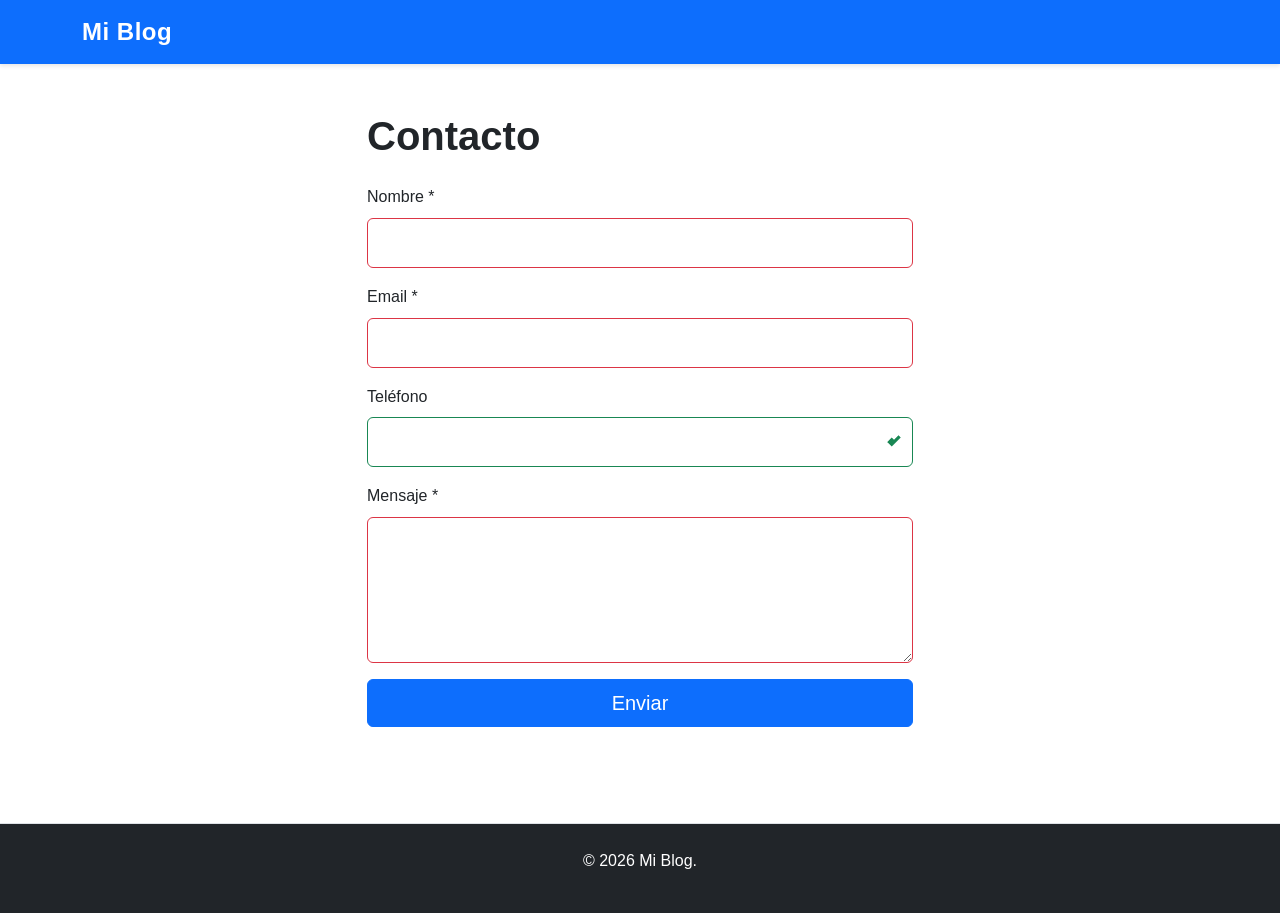
<file: contact.html>
<!DOCTYPE html>
<html lang="es">
<head>
    <meta charset="UTF-8">
    <meta name="viewport" content="width=device-width, initial-scale=1.0">
    <title>Contacto - Mi Blog</title>
    <link href="https://cdn.jsdelivr.net/npm/bootstrap@5.3.0/dist/css/bootstrap.min.css" rel="stylesheet">
    <link rel="stylesheet" href="assets/styles.css">
</head>
<body>
    <!-- Navbar -->
    <nav class="navbar navbar-expand-md navbar-dark bg-primary sticky-top">
        <div class="container">
            <a class="navbar-brand fw-bold" href="index.html">Mi Blog</a>
        </div>
    </nav>

    <!-- Formulario de contacto -->
    <main class="py-5">
        <div class="container">
            <div class="row justify-content-center">
                <div class="col-md-6">
                    <h1 class="mb-4">Contacto</h1>

                    <form id="contactForm" novalidate>
                        <!-- Campo nombre (COMPLETAR: validación) -->
                        <div class="mb-3">
                            <label for="name" class="form-label">Nombre *</label>
                            <input type="text" class="form-control" id="name" name="name" required>
                            <div class="invalid-feedback">
                                Por favor ingresa tu nombre.
                            </div>
                        </div>

                        <!-- Campo email (COMPLETAR) -->
                        <div class="mb-3">
                            <label for="email" class="form-label">Email *</label>
                            <input type="email" class="form-control" id="email" name="email" required>
                            <div class="invalid-feedback">
                                Por favor ingresa un email válido.
                            </div>
                        </div>

                        <!-- Campo teléfono (COMPLETAR: opcional) -->
                        <div class="mb-3">
                            <label for="phone" class="form-label">Teléfono</label>
                            <input type="tel" class="form-control" id="phone" name="phone">
                        </div>

                        <!-- Campo mensaje (COMPLETAR: minlength) -->
                        <div class="mb-3">
                            <label for="message" class="form-label">Mensaje *</label>
                            <textarea class="form-control" id="message" name="message" rows="5" required minlength="10"></textarea>
                            <div class="invalid-feedback">
                                El mensaje debe tener al menos 10 caracteres.
                            </div>
                        </div>

                        <!-- Botón submit -->
                        <button type="submit" class="btn btn-primary btn-lg w-100">Enviar</button>
                    </form>
                </div>
            </div>
        </div>
    </main>

    <!-- Footer -->
    <footer class="bg-dark text-white py-4 mt-5">
        <div class="container text-center">
            <p>&copy; 2026 Mi Blog.</p>
        </div>
    </footer>

    <!-- Script: validación HTML5 + feedback visual -->
    <script>
        const form = document.getElementById('contactForm');
        form.addEventListener('submit', (e) => {
            if (!form.checkValidity()) {
                e.preventDefault();
                e.stopPropagation();
            }
            form.classList.add('was-validated');
        });
    </script>

    <script src="https://cdn.jsdelivr.net/npm/bootstrap@5.3.0/dist/js/bootstrap.bundle.min.js"></script>
</body>
</html>
</file>
<file: assets/styles.css>
/* ===== Variables CSS ===== */
:root {
    --primary-color: #0d6efd;
    --text-color: #212529;
    --light-bg: #f8f9fa;
    --border-color: #dee2e6;
}

/* ===== Reset y base ===== */
* {
    margin: 0;
    padding: 0;
    box-sizing: border-box;
}

html {
    scroll-behavior: smooth;
}

body {
    font-family: -apple-system, BlinkMacSystemFont, 'Segoe UI', Roboto, 'Helvetica Neue', Arial, sans-serif;
    line-height: 1.6;
    color: var(--text-color);
}

/* ===== Tipografía ===== */
h1, h2, h3 {
    font-weight: 600;
    margin-bottom: 1rem;
}

a {
    text-decoration: none;
    transition: all 0.3s ease;
}

/* ===== Navbar ===== */
.navbar {
    box-shadow: 0 2px 4px rgb(0 0 0 / 10%);
}

.navbar-brand {
    font-size: 1.5rem;
    letter-spacing: 0.5px;
}

.navbar-brand:hover {
    opacity: 0.8;
}

/* ===== Hero Section ===== */
.bg-gradient {
    background: linear-gradient(135deg, #667eea 0%, #764ba2 100%);
}

/* ===== Cards ===== */
.card {
    border: none;
    border-radius: 8px;
    transition: transform 0.3s ease, box-shadow 0.3s ease;
}

.card:hover {
    transform: translateY(-5px);
    box-shadow: 0 8px 16px rgb(0 0 0 / 15%) !important;
}

.card-img-top {
    height: 200px;
    object-fit: cover;
    border-radius: 8px 8px 0 0;
}

/* ===== Botones ===== */
.btn {
    border-radius: 6px;
    font-weight: 500;
    transition: all 0.3s ease;
}

.btn-primary {
    background-color: var(--primary-color);
    border-color: var(--primary-color);
}

.btn-primary:hover {
    background-color: #0b5ed7;
    border-color: #0b5ed7;
    transform: translateY(-2px);
    box-shadow: 0 4px 8px rgb(13 110 253 / 30%);
}

/* ===== Formulario ===== */
.form-control {
    border: 1px solid var(--border-color);
    border-radius: 6px;
    padding: 0.75rem;
    transition: border-color 0.3s ease, box-shadow 0.3s ease;
}

.form-control:focus {
    border-color: var(--primary-color);
    box-shadow: 0 0 0 0.2rem rgb(13 110 253 / 25%);
}

/* Validación HTML5: estilos :valid e :invalid */
.form-control:valid {
    border-color: #198754;
    background-image: url("data:image/svg+xml,%3csvg xmlns='http://www.w3.org/2000/svg' viewBox='0 0 8 8'%3e%3cpath fill='%23198754' d='M.5 4.5L2 3l1-1 1 1 2-2 1 1-3 3-1 1-1-1-1-1z'/%3e%3c/svg%3e");
    background-repeat: no-repeat;
    background-position: right calc(0.375em + 0.1875rem) center;
    background-size: calc(0.75em + 0.375rem) calc(0.75em + 0.375rem);
    padding-right: calc(1.5em + 0.75rem);
}

.form-control:invalid {
    border-color: #dc3545;
    background-image: url("data:image/svg+xml,%3csvg xmlns='http://www.w3.org/2000/svg' viewBox='0 0 12 12' width='12' height='12' fill='none' stroke='%23dc3545' viewBox='0 0 12 12'%3e%3ccircle cx='6' cy='6' r='4.5'/%3e%3cpath stroke-linejoin='round' d='M5.8 3.6h.4L6 6.9h-.4z'/%3e%3ccircle cx='6' cy='8.2' r='.6' fill='%23dc3545' stroke='none'/%3e%3c/svg%3e");
    background-repeat: no-repeat;
    background-position: right calc(0.375em + 0.1875rem) center;
    background-size: calc(0.75em + 0.375rem) calc(0.75em + 0.375rem);
    padding-right: calc(1.5em + 0.75rem);
}

.invalid-feedback {
    display: none;
    width: 100%;
    margin-top: 0.25rem;
    font-size: 0.875em;
    color: #dc3545;
}

.was-validated .form-control:invalid ~ .invalid-feedback {
    display: block;
}

/* ===== Footer ===== */
footer {
    margin-top: auto;
    border-top: 1px solid var(--border-color);
}

footer a {
    color: #adb5bd;
}

/* ===== Accesibilidad ===== */
a:focus,
button:focus,
input:focus {
    outline: 2px solid var(--primary-color);
    outline-offset: 2px;
}

footer a:hover {
    color: white;
}

/* ===== Responsive ===== */
@media (width <= 768px) {
    h1 {
        font-size: 2rem;
    }

    .navbar-brand {
        font-size: 1.2rem;
    }

    .card {
        margin-bottom: 1.5rem;
    }

    .btn-lg {
        padding: 0.75rem 1.5rem;
        font-size: 1rem;
    }
}

/* Skip to main content link */
.skip-link {
    position: absolute;
    top: -40px;
    left: 0;
    background: var(--primary-color);
    color: white;
    padding: 8px;
    text-decoration: none;
}

.skip-link:focus {
    top: 0;
}
</file>
